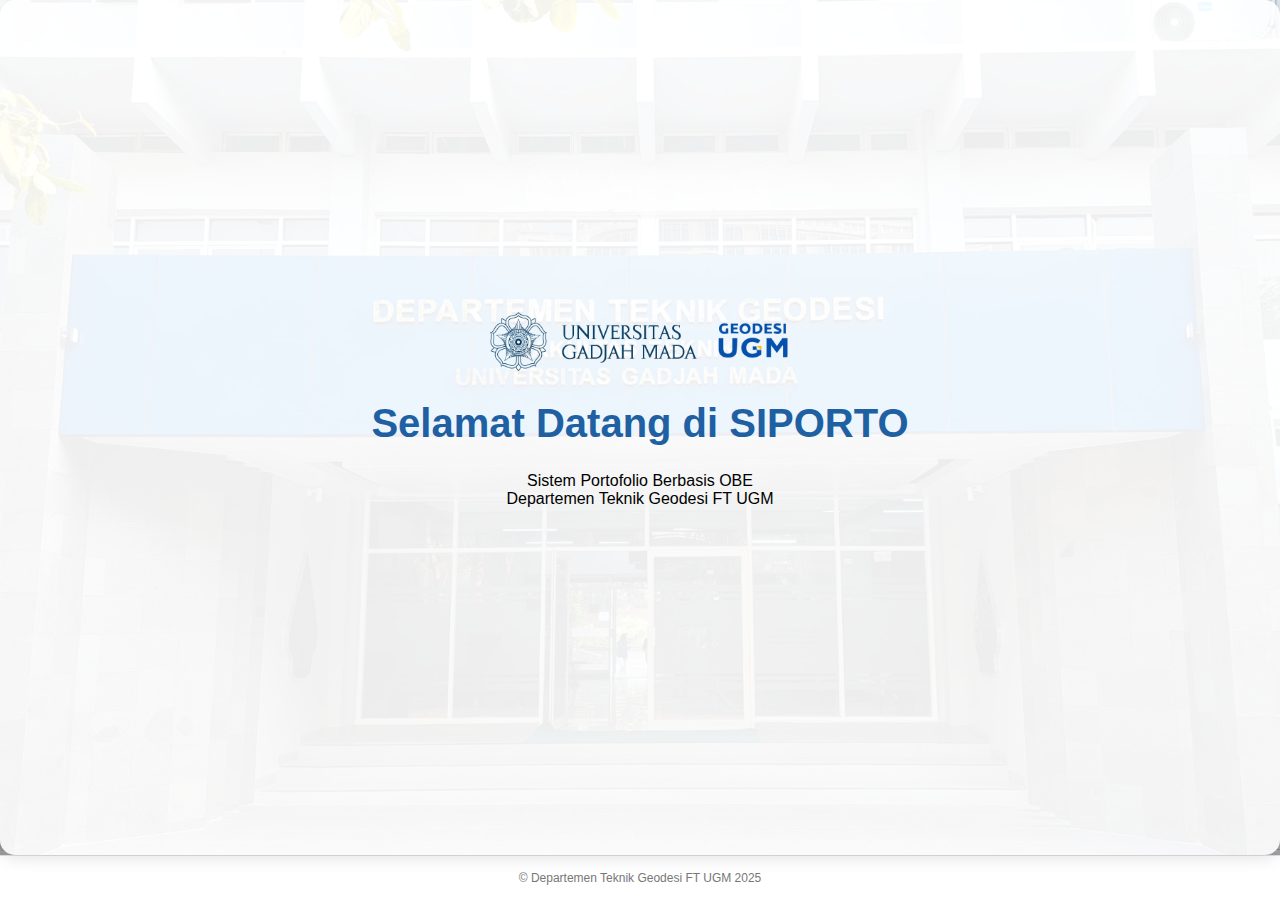
<file: index.html>
<!DOCTYPE html>
<html lang="en">
<head>
  <meta charset="UTF-8">
  <title>SIPORTO – Login</title>
  <link rel="icon" type="image/png" href="assets/logo.png">
  <meta name="viewport" content="width=device-width, initial-scale=1.0">

  <!-- Google Identity Services -->
  <script src="https://accounts.google.com/gsi/client" async defer></script>

  <link rel="stylesheet" href="css/login.css">
</head>
<body>

  <div class="login-container">
    <img src="assets/logo2.png" alt="Department Logo" class="logo">
    <h1 class="fw-bold text-primary">Selamat Datang di SIPORTO</h1>

    <p class="subtitle">
      Sistem Portofolio Berbasis OBE<br>        
      Departemen Teknik Geodesi FT UGM
    </p>

    <!-- Google Login -->
    <div id="g_id_onload"
         data-client_id="990268732296-hb74j4mvnq6k2r80kja2amgm4njlgu9n.apps.googleusercontent.com"
         data-callback="handleCredentialResponse"
         data-auto_prompt="false">
    </div>

    <div class="g_id_signin"
         data-type="standard"
         data-size="large"
         data-theme="outline"
         data-text="signin_with">
    </div>

    <div id="login-message"></div>

  </div>

  <footer>
    © Departemen Teknik Geodesi FT UGM 2025
  </footer>

  <script src="js/auth.js"></script>

</body>
</html>
</file>
<file: css/login.css>
body {
  margin: 0;
  padding: 0;
  font-family: Arial, Helvetica, sans-serif;
  background-color: #f5f7fa;
  display: flex;
  flex-direction: column;
  min-height: 100vh;
  position: relative;
}

body::before {
    content: "";
    position: absolute;
    top: 0; 
    left: 0;
    width: 100%;
    height: 100%;
    background-image: url('../assets/geodesi.jpg');
    background-size: cover;
    background-position: center;
    background-repeat: no-repeat;
    opacity: 0.7;
    z-index: -1;
}


.login-container {
  flex: 1;
  display: flex;
  flex-direction: column;
  justify-content: center;
  align-items: center;
  text-align: center;
  background: rgba(255, 255, 255, 0.9); 
  padding: 2rem;
  border-radius: 15px;
  box-shadow: 0 4px 15px rgba(0,0,0,0.1);
  z-index: 1;
}

.logo {
  width: 300px;
  margin-bottom: 20px;
}

h1 {
  margin: 10px 0;
  font-size: 40px;
  color: #1e60a2;
}

.subtitle {
  margin-bottom: 20px;
  font-size: 16px;
  color: #000000;
  max-width: 350px;
}

footer {
  padding: 15px;
  text-align: center;
  font-size: 12px;
  color: #777;
  background-color: #ffffff;
  border-top: 1px solid #e0e0e0;
}

#login-message {
  margin-top: 16px;
  font-size: 14px;
}

#login-message.success {
  font-size: 15px;
  color: #1e7e34;
}

#login-message.error {
  font-size: 15px;
  color: #b02a37;
}
</file>
